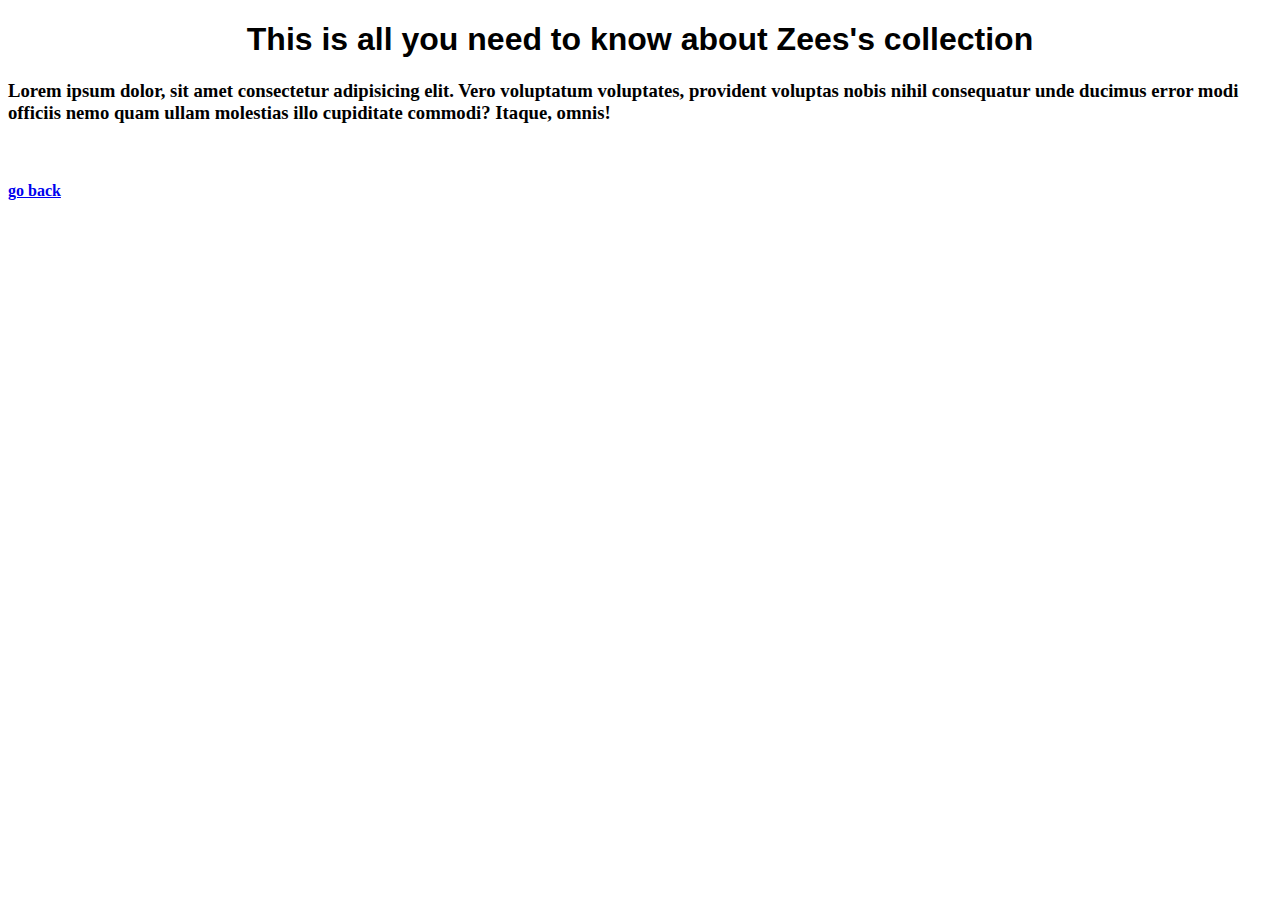
<file: aboutzees.html>
<!DOCTYPE html>
<html lang="en">
<head>
    <meta charset="UTF-8">
    <meta http-equiv="X-UA-Compatible" content="IE=edge">
    <meta name="viewport" content="width, initial-scale=1.0">
    <title>About</title>

    <link rel="stylesheet" href="style.css">

</head>
<body>

    <h1>This is all you need to know about Zees's collection</h1>
    
    <h3>Lorem ipsum dolor, sit amet consectetur adipisicing elit. Vero voluptatum voluptates, provident voluptas nobis nihil consequatur unde ducimus error modi officiis nemo quam ullam molestias illo cupiditate commodi? Itaque, omnis!</h3>

    <br>

    <h4><a href="index.html"> go back</a></h4>

</body>
</html>
</file>
<file: style.css>
h1 {
	text-align: center;
	font-family: 'Roboto', sans-serif;
}


.robots {
}

.head, 
.left_arm, 
.torso, 
.right_arm, 
.left_leg, 
.right_leg {
	 background-color: #5f93e8;
}

.head { 
	width: 200px; 
	margin: 0 auto; 
	height: 150px; 
	border-radius: 200px 200px 0 0; 
	margin-bottom: 10px;
} 

.eyes {
	
}

.head:hover {
	width: 300px;
    transition: 1s ease-in-out;
}

.upper_body { 
	width: 300px; 
	height: 150px;
	display: flex; 
} 

.left_arm, .right_arm { 
	width: 40px; 
	height: 125px;
	border-radius: 100px; 
} 

.left_arm { 
	margin-right: 10px; 
} 

.right_arm { 
	margin-left: 10px; 
} 

.torso { 
	width: 200px; 
	height: 200px;
	border-radius: 0 0 50px 50px; 
} 

.lower_body { 
	width: 200px; 
	height: 200px;
	/* This is another useful property. Hmm what do you think it does?*/
	margin: 0 auto;

} 

.left_leg, .right_leg { 
	width: 40px; 
	height: 120px;
	border-radius: 0 0 100px 100px; 
} 

.left_leg { 
	margin-left: 45px; 
} 

.left_leg:hover {
	-webkit-transform: rotate(20deg);
    -moz-transform: rotate(20deg);
    -o-transform: rotate(20deg);
    -ms-transform: rotate(20deg);
    transform: rotate(20deg);
}

.right_leg { 
	margin-left: 30px; 
}

.left_eye, .right_eye { 
	width: 20px; 
	height: 20px; 
	border-radius: 15px; 
	background-color: white;  
} 

.left_eye { 
	/* These properties are new and you haven't encountered
	in this course. Check out CSS Tricks to see what it does! */
	position: relative; 
	top: 100px; 
	left: 40px; 
} 

.right_eye { 
	position: relative; 
	top: 100px; 
	left: 120px; 
}
</file>
